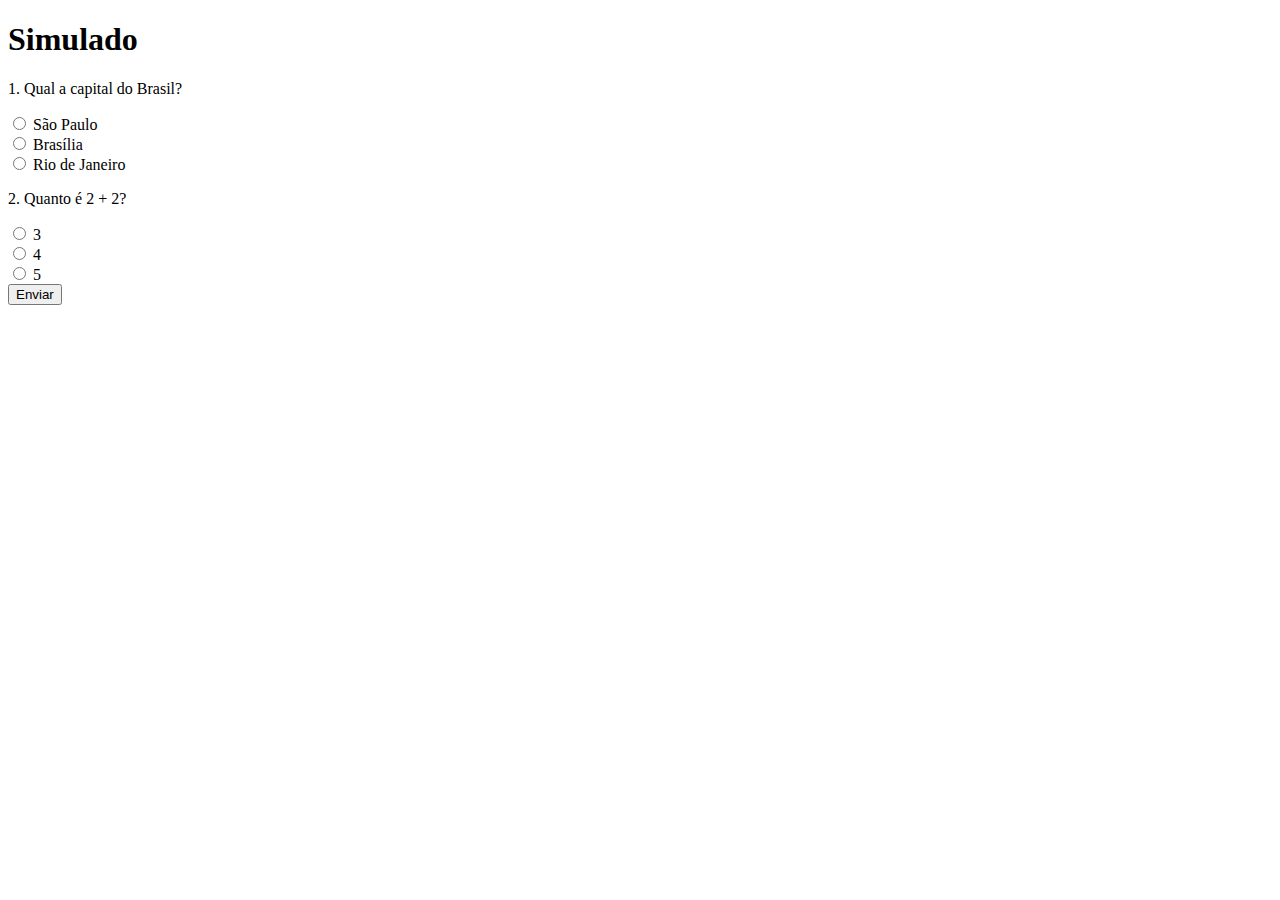
<file: index.html>
<!-- index.html -->
<!DOCTYPE html>
<html lang="pt-BR">
<head>
  <meta charset="UTF-8">
  <title>Simulado</title>
</head>
<body>
  <h1>Simulado</h1>
  <form id="quiz-form">
    <div>
      <p>1. Qual a capital do Brasil?</p>
      <label><input type="radio" name="q1" value="a"> São Paulo</label><br>
      <label><input type="radio" name="q1" value="b"> Brasília</label><br>
      <label><input type="radio" name="q1" value="c"> Rio de Janeiro</label>
    </div>
    <div>
      <p>2. Quanto é 2 + 2?</p>
      <label><input type="radio" name="q2" value="a"> 3</label><br>
      <label><input type="radio" name="q2" value="b"> 4</label><br>
      <label><input type="radio" name="q2" value="c"> 5</label>
    </div>
    <button type="submit">Enviar</button>
  </form>

  <div id="result"></div>

  <script>
    const answers = {
      q1: 'b',
      q2: 'b'
    };

    document.getElementById('quiz-form').addEventListener('submit', function(event) {
      event.preventDefault();
      const formData = new FormData(event.target);
      let correct = 0;
      let wrong = 0;
      const feedback = [];

      for (const [key, correctAnswer] of Object.entries(answers)) {
        const userAnswer = formData.get(key);
        if (userAnswer === correctAnswer) {
          correct++;
          feedback.push(`✅ Questão ${key.toUpperCase().slice(1)} correta`);
        } else {
          wrong++;
          feedback.push(`❌ Questão ${key.toUpperCase().slice(1)} errada`);
        }
      }

      document.getElementById('result').innerHTML = `
        <p>Acertos: ${correct}</p>
        <p>Erros: ${wrong}</p>
        <ul>${feedback.map(f => `<li>${f}</li>`).join('')}</ul>
      `;
    });
  </script>
</body>
</html>
</file>
